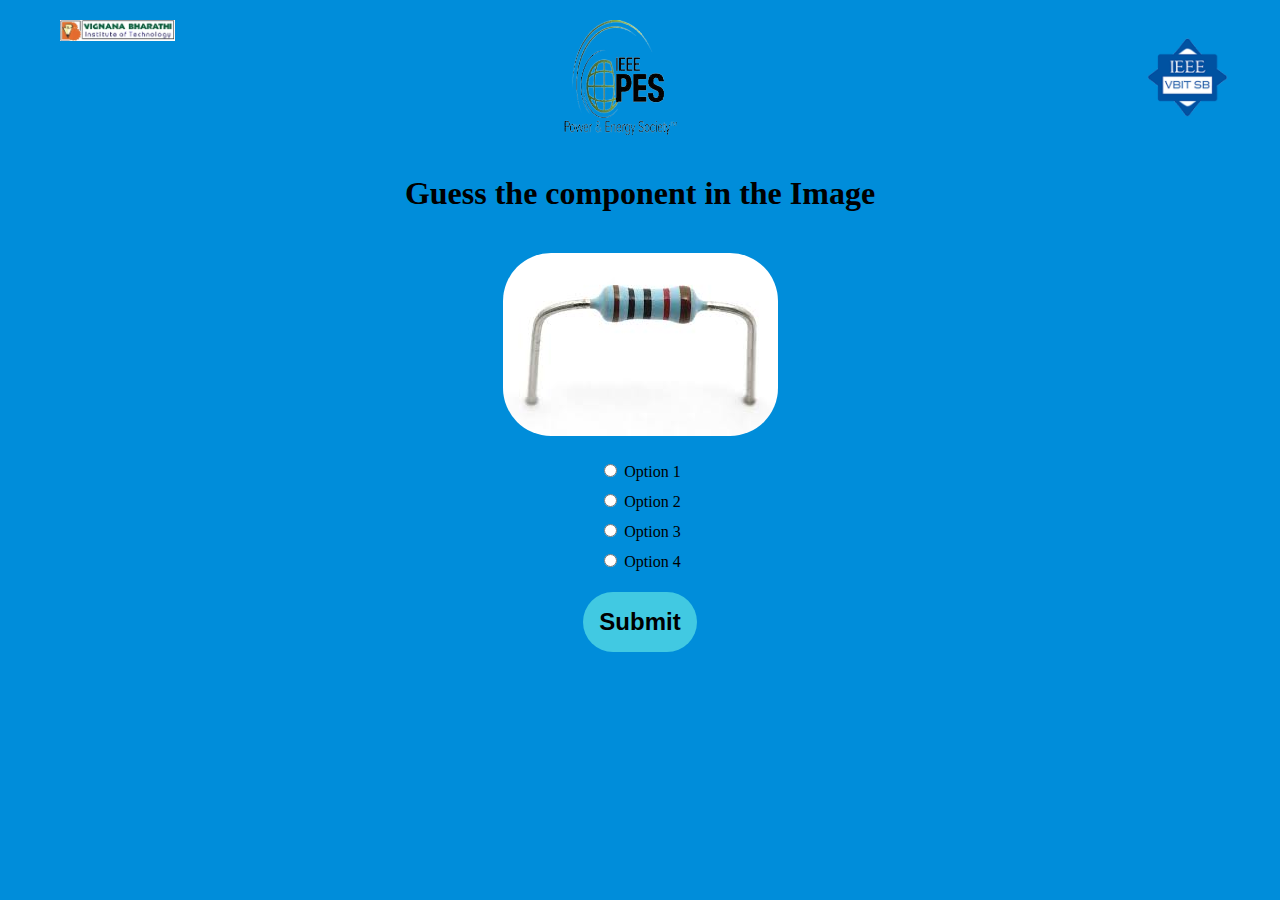
<file: index.html>
<!DOCTYPE html>
<html lang="en">
<head>
    <meta charset="UTF-8">
    <meta name="viewport" content="width=device-width, initial-scale=1.0">
    <title>Quiz</title>
    <link rel="stylesheet" href="style.css">
</head>
<body>
    <div class="logo-container">
        <img class="college-logo" src="college-logo.png" alt="vbit logo">
        <img class="pes-logo" src="pes-logo.png" alt=" PES -logo">
        <img class="ieee-vbit-sb-logo" src="ieee-vbit-sb-logo.png" alt="IEEE - VBIT SB">
    </div> 

    <div class="container"></br>
      <h1>Guess the component in the Image</h1>
      <img class="question" src="question.jpg" alt="Image to Guess">

      <div class="options">
            <label><input type="radio" name="option" value="Option 1"> Option 1</label>
            <label><input type="radio" name="option" value="Option 2"> Option 2</label>
            <label><input type="radio" name="option" value="Option 3"> Option 3</label>
            <label><input type="radio" name="option" value="Option 4"> Option 4</label>
      </div>
      <button>Submit</button>
    </div>

</body>
</html>
</file>
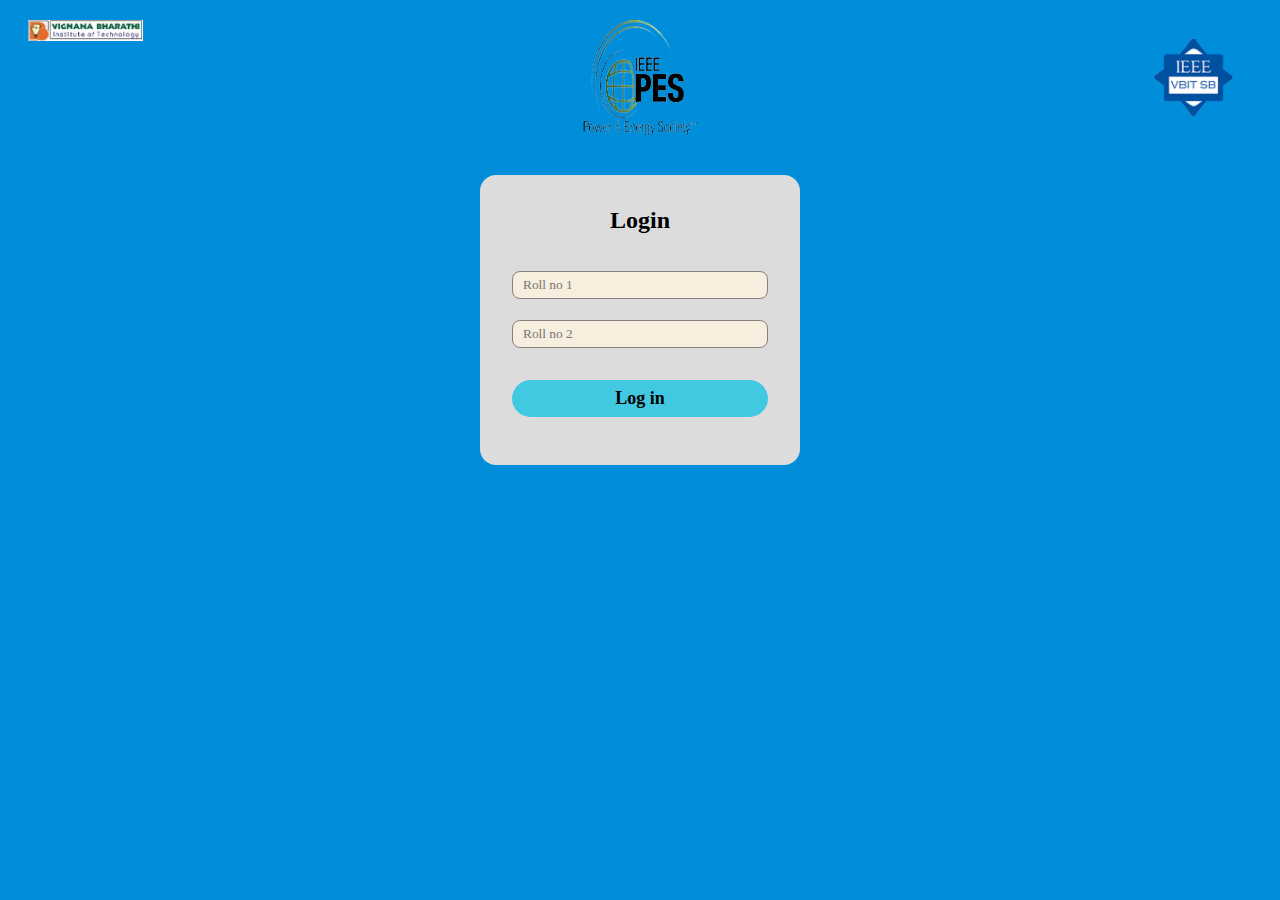
<file: login.html>
<!DOCTYPE html>
<html lang="en">

<head>
    <meta charset="UTF-8">
    <meta name="viewport" content="width=device-width, initial-scale=1.0">
    <title>Login</title>
    <link rel="stylesheet" href="login.css">
</head>

<body>

   <div class="logo-container">
            <img class="college-logo" src="college-logo.png" alt="vbit logo">
            <img class="pes-logo" src="pes-logo.png" alt=" PES -logo">
            <img class="ieee-vbit-sb logo" src="ieee-vbit-sb-logo.png" alt="IEEE - VBIT SB">
    </div> 
  
    <section class="container">

        <h2>Login</h2>
        <form action="" class="form">
            <label for="RollNo-1"></label>
            <input type="text" name="RollNo-1" id="RollNo-1" placeholder="Roll no 1" >

            <label for="RollNo-2"></label>

            <input type="text" name="RollNo-2" id="RollNo-2" placeholder="Roll no 2" >

            <button>Log in</button>
        </form>

</body>
</html>
</file>
<file: style.css>
body {
    font-family: koh santepheap;;
    background-color: #008DDA;
    height: 100%;
    margin: 0;
    padding: 0;
}
.logo-container {
    display: flex;
    justify-content: space-around;
    align-items: flex-start; 
    margin-top: 20px; 
    width: 100%; 
}

.logo-container img {
    width: 9%;
}

.college-logo {
    width: 15%;
    height:auto;
    margin-left: 2%;
}

.pes-logo {
    width: 9%;
    height: auto;
    margin-left: 25%;
}
.ieee-vbit-sb-logo {
    width: 2%;
    height: auto;
    margin-left: 30%;
}

.container {
    height: 100%;
    display: flex;
    flex-direction: column;
    justify-content: center;
    align-items: center;
}

h1 {
    color: #000;
}

.question {
    max-width: 100%;
    height: auto;
    margin: 20px 0;
    border-radius: 3rem;
}
.options {
    display: flex;
    flex-direction: column;
    align-items: center;
}

.options label {
    margin: 5px;
}

.option {
    padding: 10px 20px;
    /*background-color: #007bff;*/
    color: #000000;
    border: none;
    border-radius: 5px;
    cursor: pointer;
    transition: background-color 0.3s ease;
}

/*.option:hover {
    background-color: #0056b3;
}
button {
    border: none;
    color: #000000;
    margin: 1rem 0;
    font-size: 18px;
    padding: 0.5rem;
    cursor: pointer;
    font-weight: bold;
    border-radius: 5rem;
    background: #41C9E2;
}
button:hover {
    background: #ACE2E1;
}*/
button {
    border: none;
    color: #000000;
    margin: 1rem 0;
    font-size: 24px; /* Increased font size */
    padding: 1rem; /* Increased padding */
    cursor: pointer;
    font-weight: bold;
    border-radius: 5rem;
    background: #41C9E2;
}

button:hover {
    background: #ACE2E1;
}
</file>
<file: login.css>
* {
    margin: 0;
    padding: 0;
    box-sizing: border-box;
    font-family: koh santepheap;
}

body {
    width: 100%;
    height: 100vh;
    display: flex;
    flex-direction: column; 
    align-items: center; 
    justify-content: flex-start; 
    background-color: #008DDA;
}

.logo-container {
    display: flex;
    justify-content: space-around;
    align-items: flex-start; 
    margin-top: 20px; 
    width: 100%; 
}

.logo-container img {
    width: 9%;
}

.college-logo {
    width: 15%;
    height:auto;
    margin-right: 30%;
}

.pes-logo {
    width: 9%;
    height: auto;
    margin-right: 30%;
}
.ieee-vbit-sb-logo {
    width: 2%;
    height: auto;
    margin-right: 30%;
}

.container {
    width: 20rem;
    margin: auto; 
    margin-top: 40px; 
    padding: 2rem 1rem;
    display: flex;
    align-items: center;
    flex-direction: column;
    justify-content: center; 
    background-color: #DCDCDC;
    border-radius: 1rem;
}

.container h2 {
    margin-bottom: 2rem;
}

.container form {
    display: flex;
    flex-direction: column; 
}

.container form label {
    width: 100%;
    margin-bottom: 5px;
}

.container form input {
    width: 16rem;
    outline: none;
    padding: 5px 10px;
    margin-bottom: 1rem;
    border: 1px solid rgb(133, 129, 129);
    background-color: #F7EEDD;
    color: #000000;
    border-radius: 0.5rem;
    font-family: Lexend Deca;
}

button {
    border: none;
    color: #000000;
    margin: 1rem 0;
    font-size: 18px;
    padding: 0.5rem;
    cursor: pointer;
    font-weight: bold;
    border-radius: 5rem;
    background: #41C9E2;
}

button:hover {
    background: #ACE2E1;
}
</file>
